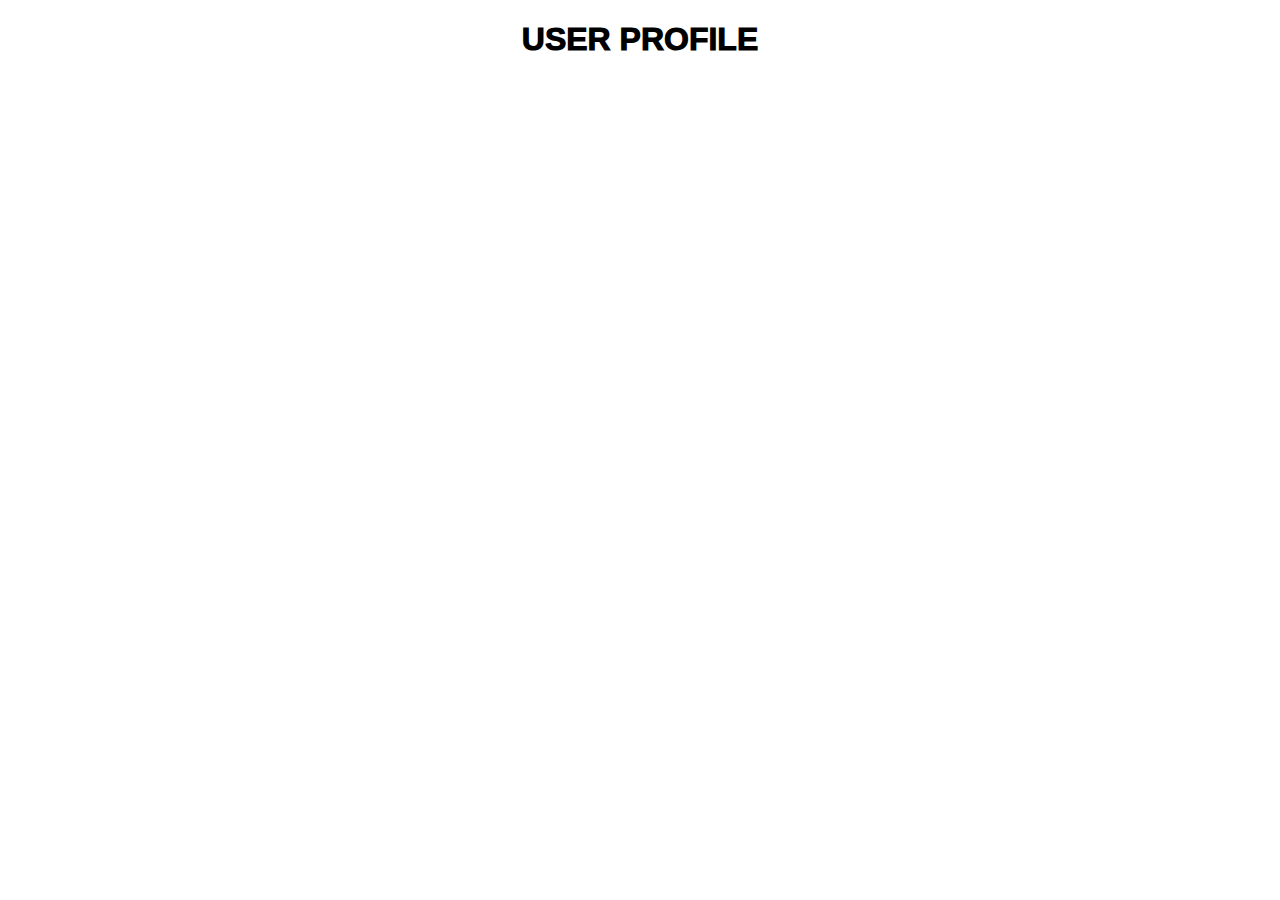
<file: profile.html>
<!DOCTYPE html>
<html>
<head>
<link href="css\style3.css" rel="stylesheet" id="bootstrap-css">
<title>USER PROFILE</title>

</head>
<body>
    <form class="box" action="profile.html" method="POST">
    <h1>USER PROFILE</h1>
</body>
</html>
</file>
